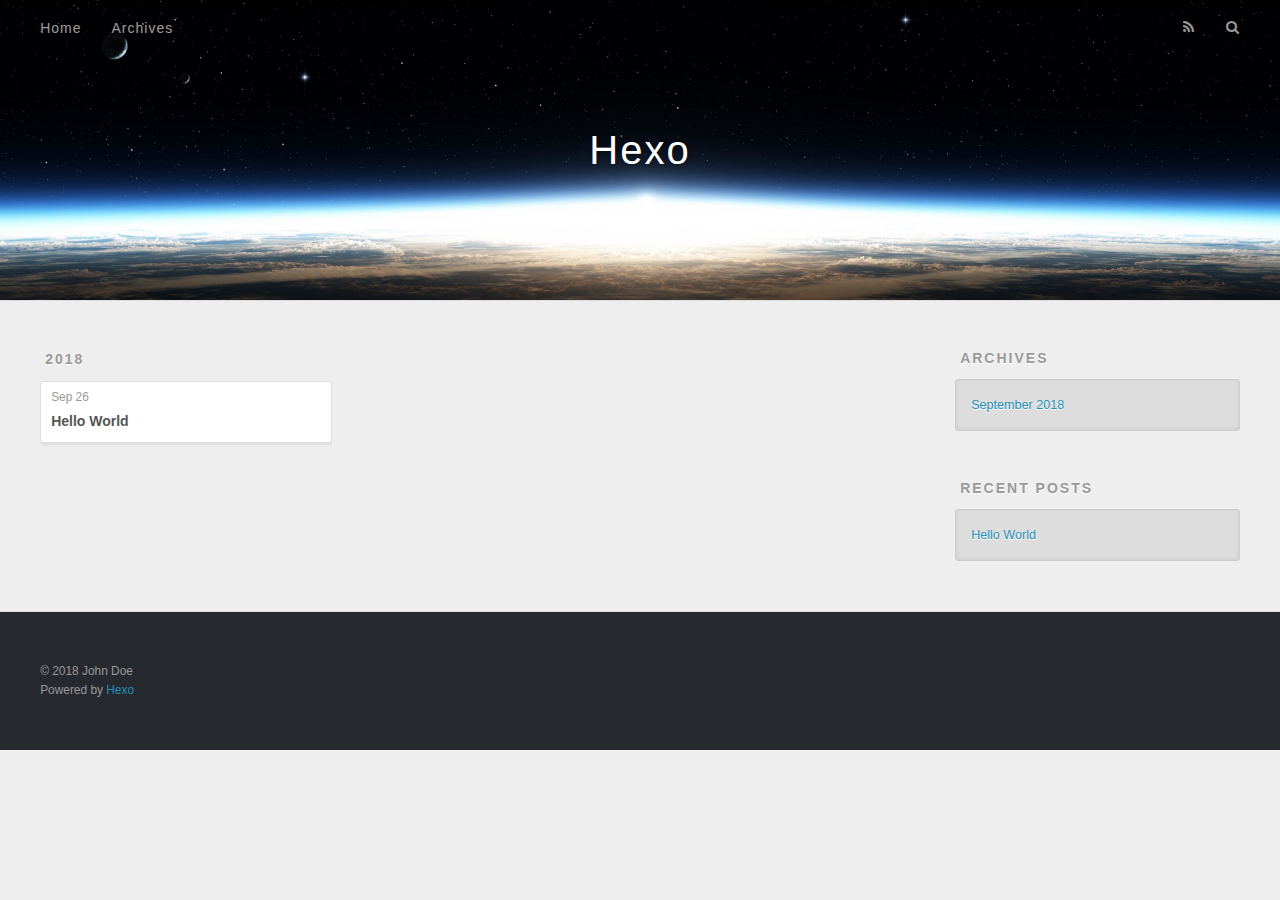
<file: archives/2018/index.html>
<!DOCTYPE html>
<html>
<head>
  <meta charset="utf-8">
  

  
  <title>Archives: 2018 | Hexo</title>
  <meta name="viewport" content="width=device-width, initial-scale=1, maximum-scale=1">
  <meta property="og:type" content="website">
<meta property="og:title" content="Hexo">
<meta property="og:url" content="http://yoursite.com/archives/2018/index.html">
<meta property="og:site_name" content="Hexo">
<meta property="og:locale" content="default">
<meta name="twitter:card" content="summary">
<meta name="twitter:title" content="Hexo">
  
    <link rel="alternate" href="/atom.xml" title="Hexo" type="application/atom+xml">
  
  
    <link rel="icon" href="/favicon.png">
  
  
    <link href="//fonts.googleapis.com/css?family=Source+Code+Pro" rel="stylesheet" type="text/css">
  
  <link rel="stylesheet" href="/css/style.css">
</head>

<body>
  <div id="container">
    <div id="wrap">
      <header id="header">
  <div id="banner"></div>
  <div id="header-outer" class="outer">
    <div id="header-title" class="inner">
      <h1 id="logo-wrap">
        <a href="/" id="logo">Hexo</a>
      </h1>
      
    </div>
    <div id="header-inner" class="inner">
      <nav id="main-nav">
        <a id="main-nav-toggle" class="nav-icon"></a>
        
          <a class="main-nav-link" href="/">Home</a>
        
          <a class="main-nav-link" href="/archives">Archives</a>
        
      </nav>
      <nav id="sub-nav">
        
          <a id="nav-rss-link" class="nav-icon" href="/atom.xml" title="RSS Feed"></a>
        
        <a id="nav-search-btn" class="nav-icon" title="Search"></a>
      </nav>
      <div id="search-form-wrap">
        <form action="//google.com/search" method="get" accept-charset="UTF-8" class="search-form"><input type="search" name="q" class="search-form-input" placeholder="Search"><button type="submit" class="search-form-submit">&#xF002;</button><input type="hidden" name="sitesearch" value="http://yoursite.com"></form>
      </div>
    </div>
  </div>
</header>
      <div class="outer">
        <section id="main">
  
  
    
    
      
      
      <section class="archives-wrap">
        <div class="archive-year-wrap">
          <a href="/archives/2018" class="archive-year">2018</a>
        </div>
        <div class="archives">
    
    <article class="archive-article archive-type-post">
  <div class="archive-article-inner">
    <header class="archive-article-header">
      <a href="/2018/09/26/hello-world/" class="archive-article-date">
  <time datetime="2018-09-26T10:29:40.000Z" itemprop="datePublished">Sep 26</time>
</a>
      
  
    <h1 itemprop="name">
      <a class="archive-article-title" href="/2018/09/26/hello-world/">Hello World</a>
    </h1>
  

    </header>
  </div>
</article>
  
  
    </div></section>
  


</section>
        
          <aside id="sidebar">
  
    

  
    

  
    
  
    
  <div class="widget-wrap">
    <h3 class="widget-title">Archives</h3>
    <div class="widget">
      <ul class="archive-list"><li class="archive-list-item"><a class="archive-list-link" href="/archives/2018/09/">September 2018</a></li></ul>
    </div>
  </div>


  
    
  <div class="widget-wrap">
    <h3 class="widget-title">Recent Posts</h3>
    <div class="widget">
      <ul>
        
          <li>
            <a href="/2018/09/26/hello-world/">Hello World</a>
          </li>
        
      </ul>
    </div>
  </div>

  
</aside>
        
      </div>
      <footer id="footer">
  
  <div class="outer">
    <div id="footer-info" class="inner">
      &copy; 2018 John Doe<br>
      Powered by <a href="http://hexo.io/" target="_blank">Hexo</a>
    </div>
  </div>
</footer>
    </div>
    <nav id="mobile-nav">
  
    <a href="/" class="mobile-nav-link">Home</a>
  
    <a href="/archives" class="mobile-nav-link">Archives</a>
  
</nav>
    

<script src="//ajax.googleapis.com/ajax/libs/jquery/2.0.3/jquery.min.js"></script>


  <link rel="stylesheet" href="/fancybox/jquery.fancybox.css">
  <script src="/fancybox/jquery.fancybox.pack.js"></script>


<script src="/js/script.js"></script>



  </div>
</body>
</html>
</file>
<file: css/style.css>
body {
  width: 100%;
}
body:before,
body:after {
  content: "";
  display: table;
}
body:after {
  clear: both;
}
html,
body,
div,
span,
applet,
object,
iframe,
h1,
h2,
h3,
h4,
h5,
h6,
p,
blockquote,
pre,
a,
abbr,
acronym,
address,
big,
cite,
code,
del,
dfn,
em,
img,
ins,
kbd,
q,
s,
samp,
small,
strike,
strong,
sub,
sup,
tt,
var,
dl,
dt,
dd,
ol,
ul,
li,
fieldset,
form,
label,
legend,
table,
caption,
tbody,
tfoot,
thead,
tr,
th,
td {
  margin: 0;
  padding: 0;
  border: 0;
  outline: 0;
  font-weight: inherit;
  font-style: inherit;
  font-family: inherit;
  font-size: 100%;
  vertical-align: baseline;
}
body {
  line-height: 1;
  color: #000;
  background: #fff;
}
ol,
ul {
  list-style: none;
}
table {
  border-collapse: separate;
  border-spacing: 0;
  vertical-align: middle;
}
caption,
th,
td {
  text-align: left;
  font-weight: normal;
  vertical-align: middle;
}
a img {
  border: none;
}
input,
button {
  margin: 0;
  padding: 0;
}
input::-moz-focus-inner,
button::-moz-focus-inner {
  border: 0;
  padding: 0;
}
@font-face {
  font-family: FontAwesome;
  font-style: normal;
  font-weight: normal;
  src: url("fonts/fontawesome-webfont.eot?v=#4.0.3");
  src: url("fonts/fontawesome-webfont.eot?#iefix&v=#4.0.3") format("embedded-opentype"), url("fonts/fontawesome-webfont.woff?v=#4.0.3") format("woff"), url("fonts/fontawesome-webfont.ttf?v=#4.0.3") format("truetype"), url("fonts/fontawesome-webfont.svg#fontawesomeregular?v=#4.0.3") format("svg");
}
html,
body,
#container {
  height: 100%;
}
body {
  background: #eee;
  font: 14px -apple-system, BlinkMacSystemFont, "Segoe UI", "Roboto", "Oxygen", "Ubuntu", "Cantarell", "Fira Sans", "Droid Sans", "Helvetica Neue", sans-serif;
  -webkit-text-size-adjust: 100%;
}
.outer {
  max-width: 1220px;
  margin: 0 auto;
  padding: 0 20px;
}
.outer:before,
.outer:after {
  content: "";
  display: table;
}
.outer:after {
  clear: both;
}
.inner {
  display: inline;
  float: left;
  width: 98.33333333333333%;
  margin: 0 0.833333333333333%;
}
.left,
.alignleft {
  float: left;
}
.right,
.alignright {
  float: right;
}
.clear {
  clear: both;
}
#container {
  position: relative;
}
.mobile-nav-on {
  overflow: hidden;
}
#wrap {
  height: 100%;
  width: 100%;
  position: absolute;
  top: 0;
  left: 0;
  -webkit-transition: 0.2s ease-out;
  -moz-transition: 0.2s ease-out;
  -ms-transition: 0.2s ease-out;
  transition: 0.2s ease-out;
  z-index: 1;
  background: #eee;
}
.mobile-nav-on #wrap {
  left: 280px;
}
@media screen and (min-width: 768px) {
  #main {
    display: inline;
    float: left;
    width: 73.33333333333333%;
    margin: 0 0.833333333333333%;
  }
}
.article-date,
.article-category-link,
.archive-year,
.widget-title {
  text-decoration: none;
  text-transform: uppercase;
  letter-spacing: 2px;
  color: #999;
  margin-bottom: 1em;
  margin-left: 5px;
  line-height: 1em;
  text-shadow: 0 1px #fff;
  font-weight: bold;
}
.article-inner,
.archive-article-inner {
  background: #fff;
  -webkit-box-shadow: 1px 2px 3px #ddd;
  box-shadow: 1px 2px 3px #ddd;
  border: 1px solid #ddd;
  border-radius: 3px;
}
.article-entry h1,
.widget h1 {
  font-size: 2em;
}
.article-entry h2,
.widget h2 {
  font-size: 1.5em;
}
.article-entry h3,
.widget h3 {
  font-size: 1.3em;
}
.article-entry h4,
.widget h4 {
  font-size: 1.2em;
}
.article-entry h5,
.widget h5 {
  font-size: 1em;
}
.article-entry h6,
.widget h6 {
  font-size: 1em;
  color: #999;
}
.article-entry hr,
.widget hr {
  border: 1px dashed #ddd;
}
.article-entry strong,
.widget strong {
  font-weight: bold;
}
.article-entry em,
.widget em,
.article-entry cite,
.widget cite {
  font-style: italic;
}
.article-entry sup,
.widget sup,
.article-entry sub,
.widget sub {
  font-size: 0.75em;
  line-height: 0;
  position: relative;
  vertical-align: baseline;
}
.article-entry sup,
.widget sup {
  top: -0.5em;
}
.article-entry sub,
.widget sub {
  bottom: -0.2em;
}
.article-entry small,
.widget small {
  font-size: 0.85em;
}
.article-entry acronym,
.widget acronym,
.article-entry abbr,
.widget abbr {
  border-bottom: 1px dotted;
}
.article-entry ul,
.widget ul,
.article-entry ol,
.widget ol,
.article-entry dl,
.widget dl {
  margin: 0 20px;
  line-height: 1.6em;
}
.article-entry ul ul,
.widget ul ul,
.article-entry ol ul,
.widget ol ul,
.article-entry ul ol,
.widget ul ol,
.article-entry ol ol,
.widget ol ol {
  margin-top: 0;
  margin-bottom: 0;
}
.article-entry ul,
.widget ul {
  list-style: disc;
}
.article-entry ol,
.widget ol {
  list-style: decimal;
}
.article-entry dt,
.widget dt {
  font-weight: bold;
}
#header {
  height: 300px;
  position: relative;
  border-bottom: 1px solid #ddd;
}
#header:before,
#header:after {
  content: "";
  position: absolute;
  left: 0;
  right: 0;
  height: 40px;
}
#header:before {
  top: 0;
  background: -webkit-linear-gradient(rgba(0,0,0,0.2), transparent);
  background: -moz-linear-gradient(rgba(0,0,0,0.2), transparent);
  background: -ms-linear-gradient(rgba(0,0,0,0.2), transparent);
  background: linear-gradient(rgba(0,0,0,0.2), transparent);
}
#header:after {
  bottom: 0;
  background: -webkit-linear-gradient(transparent, rgba(0,0,0,0.2));
  background: -moz-linear-gradient(transparent, rgba(0,0,0,0.2));
  background: -ms-linear-gradient(transparent, rgba(0,0,0,0.2));
  background: linear-gradient(transparent, rgba(0,0,0,0.2));
}
#header-outer {
  height: 100%;
  position: relative;
}
#header-inner {
  position: relative;
  overflow: hidden;
}
#banner {
  position: absolute;
  top: 0;
  left: 0;
  width: 100%;
  height: 100%;
  background: url("images/banner.jpg") center #000;
  -webkit-background-size: cover;
  -moz-background-size: cover;
  background-size: cover;
  z-index: -1;
}
#header-title {
  text-align: center;
  height: 40px;
  position: absolute;
  top: 50%;
  left: 0;
  margin-top: -20px;
}
#logo,
#subtitle {
  text-decoration: none;
  color: #fff;
  font-weight: 300;
  text-shadow: 0 1px 4px rgba(0,0,0,0.3);
}
#logo {
  font-size: 40px;
  line-height: 40px;
  letter-spacing: 2px;
}
#subtitle {
  font-size: 16px;
  line-height: 16px;
  letter-spacing: 1px;
}
#subtitle-wrap {
  margin-top: 16px;
}
#main-nav {
  float: left;
  margin-left: -15px;
}
.nav-icon,
.main-nav-link {
  float: left;
  color: #fff;
  opacity: 0.6;
  text-decoration: none;
  text-shadow: 0 1px rgba(0,0,0,0.2);
  -webkit-transition: opacity 0.2s;
  -moz-transition: opacity 0.2s;
  -ms-transition: opacity 0.2s;
  transition: opacity 0.2s;
  display: block;
  padding: 20px 15px;
}
.nav-icon:hover,
.main-nav-link:hover {
  opacity: 1;
}
.nav-icon {
  font-family: FontAwesome;
  text-align: center;
  font-size: 14px;
  width: 14px;
  height: 14px;
  padding: 20px 15px;
  position: relative;
  cursor: pointer;
}
.main-nav-link {
  font-weight: 300;
  letter-spacing: 1px;
}
@media screen and (max-width: 479px) {
  .main-nav-link {
    display: none;
  }
}
#main-nav-toggle {
  display: none;
}
#main-nav-toggle:before {
  content: "\f0c9";
}
@media screen and (max-width: 479px) {
  #main-nav-toggle {
    display: block;
  }
}
#sub-nav {
  float: right;
  margin-right: -15px;
}
#nav-rss-link:before {
  content: "\f09e";
}
#nav-search-btn:before {
  content: "\f002";
}
#search-form-wrap {
  position: absolute;
  top: 15px;
  width: 150px;
  height: 30px;
  right: -150px;
  opacity: 0;
  -webkit-transition: 0.2s ease-out;
  -moz-transition: 0.2s ease-out;
  -ms-transition: 0.2s ease-out;
  transition: 0.2s ease-out;
}
#search-form-wrap.on {
  opacity: 1;
  right: 0;
}
@media screen and (max-width: 479px) {
  #search-form-wrap {
    width: 100%;
    right: -100%;
  }
}
.search-form {
  position: absolute;
  top: 0;
  left: 0;
  right: 0;
  background: #fff;
  padding: 5px 15px;
  border-radius: 15px;
  -webkit-box-shadow: 0 0 10px rgba(0,0,0,0.3);
  box-shadow: 0 0 10px rgba(0,0,0,0.3);
}
.search-form-input {
  border: none;
  background: none;
  color: #555;
  width: 100%;
  font: 13px -apple-system, BlinkMacSystemFont, "Segoe UI", "Roboto", "Oxygen", "Ubuntu", "Cantarell", "Fira Sans", "Droid Sans", "Helvetica Neue", sans-serif;
  outline: none;
}
.search-form-input::-webkit-search-results-decoration,
.search-form-input::-webkit-search-cancel-button {
  -webkit-appearance: none;
}
.search-form-submit {
  position: absolute;
  top: 50%;
  right: 10px;
  margin-top: -7px;
  font: 13px FontAwesome;
  border: none;
  background: none;
  color: #bbb;
  cursor: pointer;
}
.search-form-submit:hover,
.search-form-submit:focus {
  color: #777;
}
.article {
  margin: 50px 0;
}
.article-inner {
  overflow: hidden;
}
.article-meta:before,
.article-meta:after {
  content: "";
  display: table;
}
.article-meta:after {
  clear: both;
}
.article-date {
  float: left;
}
.article-category {
  float: left;
  line-height: 1em;
  color: #ccc;
  text-shadow: 0 1px #fff;
  margin-left: 8px;
}
.article-category:before {
  content: "\2022";
}
.article-category-link {
  margin: 0 12px 1em;
}
.article-header {
  padding: 20px 20px 0;
}
.article-title {
  text-decoration: none;
  font-size: 2em;
  font-weight: bold;
  color: #555;
  line-height: 1.1em;
  -webkit-transition: color 0.2s;
  -moz-transition: color 0.2s;
  -ms-transition: color 0.2s;
  transition: color 0.2s;
}
a.article-title:hover {
  color: #258fb8;
}
.article-entry {
  color: #555;
  padding: 0 20px;
}
.article-entry:before,
.article-entry:after {
  content: "";
  display: table;
}
.article-entry:after {
  clear: both;
}
.article-entry p,
.article-entry table {
  line-height: 1.6em;
  margin: 1.6em 0;
}
.article-entry h1,
.article-entry h2,
.article-entry h3,
.article-entry h4,
.article-entry h5,
.article-entry h6 {
  font-weight: bold;
}
.article-entry h1,
.article-entry h2,
.article-entry h3,
.article-entry h4,
.article-entry h5,
.article-entry h6 {
  line-height: 1.1em;
  margin: 1.1em 0;
}
.article-entry a {
  color: #258fb8;
  text-decoration: none;
}
.article-entry a:hover {
  text-decoration: underline;
}
.article-entry ul,
.article-entry ol,
.article-entry dl {
  margin-top: 1.6em;
  margin-bottom: 1.6em;
}
.article-entry img,
.article-entry video {
  max-width: 100%;
  height: auto;
  display: block;
  margin: auto;
}
.article-entry iframe {
  border: none;
}
.article-entry table {
  width: 100%;
  border-collapse: collapse;
  border-spacing: 0;
}
.article-entry th {
  font-weight: bold;
  border-bottom: 3px solid #ddd;
  padding-bottom: 0.5em;
}
.article-entry td {
  border-bottom: 1px solid #ddd;
  padding: 10px 0;
}
.article-entry blockquote {
  font-family: Georgia, "Times New Roman", serif;
  font-size: 1.4em;
  margin: 1.6em 20px;
  text-align: center;
}
.article-entry blockquote footer {
  font-size: 14px;
  margin: 1.6em 0;
  font-family: -apple-system, BlinkMacSystemFont, "Segoe UI", "Roboto", "Oxygen", "Ubuntu", "Cantarell", "Fira Sans", "Droid Sans", "Helvetica Neue", sans-serif;
}
.article-entry blockquote footer cite:before {
  content: "—";
  padding: 0 0.5em;
}
.article-entry .pullquote {
  text-align: left;
  width: 45%;
  margin: 0;
}
.article-entry .pullquote.left {
  margin-left: 0.5em;
  margin-right: 1em;
}
.article-entry .pullquote.right {
  margin-right: 0.5em;
  margin-left: 1em;
}
.article-entry .caption {
  color: #999;
  display: block;
  font-size: 0.9em;
  margin-top: 0.5em;
  position: relative;
  text-align: center;
}
.article-entry .video-container {
  position: relative;
  padding-top: 56.25%;
  height: 0;
  overflow: hidden;
}
.article-entry .video-container iframe,
.article-entry .video-container object,
.article-entry .video-container embed {
  position: absolute;
  top: 0;
  left: 0;
  width: 100%;
  height: 100%;
  margin-top: 0;
}
.article-more-link a {
  display: inline-block;
  line-height: 1em;
  padding: 6px 15px;
  border-radius: 15px;
  background: #eee;
  color: #999;
  text-shadow: 0 1px #fff;
  text-decoration: none;
}
.article-more-link a:hover {
  background: #258fb8;
  color: #fff;
  text-decoration: none;
  text-shadow: 0 1px #1e7293;
}
.article-footer {
  font-size: 0.85em;
  line-height: 1.6em;
  border-top: 1px solid #ddd;
  padding-top: 1.6em;
  margin: 0 20px 20px;
}
.article-footer:before,
.article-footer:after {
  content: "";
  display: table;
}
.article-footer:after {
  clear: both;
}
.article-footer a {
  color: #999;
  text-decoration: none;
}
.article-footer a:hover {
  color: #555;
}
.article-tag-list-item {
  float: left;
  margin-right: 10px;
}
.article-tag-list-link:before {
  content: "#";
}
.article-comment-link {
  float: right;
}
.article-comment-link:before {
  content: "\f075";
  font-family: FontAwesome;
  padding-right: 8px;
}
.article-share-link {
  cursor: pointer;
  float: right;
  margin-left: 20px;
}
.article-share-link:before {
  content: "\f064";
  font-family: FontAwesome;
  padding-right: 6px;
}
#article-nav {
  position: relative;
}
#article-nav:before,
#article-nav:after {
  content: "";
  display: table;
}
#article-nav:after {
  clear: both;
}
@media screen and (min-width: 768px) {
  #article-nav {
    margin: 50px 0;
  }
  #article-nav:before {
    width: 8px;
    height: 8px;
    position: absolute;
    top: 50%;
    left: 50%;
    margin-top: -4px;
    margin-left: -4px;
    content: "";
    border-radius: 50%;
    background: #ddd;
    -webkit-box-shadow: 0 1px 2px #fff;
    box-shadow: 0 1px 2px #fff;
  }
}
.article-nav-link-wrap {
  text-decoration: none;
  text-shadow: 0 1px #fff;
  color: #999;
  -webkit-box-sizing: border-box;
  -moz-box-sizing: border-box;
  box-sizing: border-box;
  margin-top: 50px;
  text-align: center;
  display: block;
}
.article-nav-link-wrap:hover {
  color: #555;
}
@media screen and (min-width: 768px) {
  .article-nav-link-wrap {
    width: 50%;
    margin-top: 0;
  }
}
@media screen and (min-width: 768px) {
  #article-nav-newer {
    float: left;
    text-align: right;
    padding-right: 20px;
  }
}
@media screen and (min-width: 768px) {
  #article-nav-older {
    float: right;
    text-align: left;
    padding-left: 20px;
  }
}
.article-nav-caption {
  text-transform: uppercase;
  letter-spacing: 2px;
  color: #ddd;
  line-height: 1em;
  font-weight: bold;
}
#article-nav-newer .article-nav-caption {
  margin-right: -2px;
}
.article-nav-title {
  font-size: 0.85em;
  line-height: 1.6em;
  margin-top: 0.5em;
}
.article-share-box {
  position: absolute;
  display: none;
  background: #fff;
  -webkit-box-shadow: 1px 2px 10px rgba(0,0,0,0.2);
  box-shadow: 1px 2px 10px rgba(0,0,0,0.2);
  border-radius: 3px;
  margin-left: -145px;
  overflow: hidden;
  z-index: 1;
}
.article-share-box.on {
  display: block;
}
.article-share-input {
  width: 100%;
  background: none;
  -webkit-box-sizing: border-box;
  -moz-box-sizing: border-box;
  box-sizing: border-box;
  font: 14px -apple-system, BlinkMacSystemFont, "Segoe UI", "Roboto", "Oxygen", "Ubuntu", "Cantarell", "Fira Sans", "Droid Sans", "Helvetica Neue", sans-serif;
  padding: 0 15px;
  color: #555;
  outline: none;
  border: 1px solid #ddd;
  border-radius: 3px 3px 0 0;
  height: 36px;
  line-height: 36px;
}
.article-share-links {
  background: #eee;
}
.article-share-links:before,
.article-share-links:after {
  content: "";
  display: table;
}
.article-share-links:after {
  clear: both;
}
.article-share-twitter,
.article-share-facebook,
.article-share-pinterest,
.article-share-google {
  width: 50px;
  height: 36px;
  display: block;
  float: left;
  position: relative;
  color: #999;
  text-shadow: 0 1px #fff;
}
.article-share-twitter:before,
.article-share-facebook:before,
.article-share-pinterest:before,
.article-share-google:before {
  font-size: 20px;
  font-family: FontAwesome;
  width: 20px;
  height: 20px;
  position: absolute;
  top: 50%;
  left: 50%;
  margin-top: -10px;
  margin-left: -10px;
  text-align: center;
}
.article-share-twitter:hover,
.article-share-facebook:hover,
.article-share-pinterest:hover,
.article-share-google:hover {
  color: #fff;
}
.article-share-twitter:before {
  content: "\f099";
}
.article-share-twitter:hover {
  background: #00aced;
  text-shadow: 0 1px #008abe;
}
.article-share-facebook:before {
  content: "\f09a";
}
.article-share-facebook:hover {
  background: #3b5998;
  text-shadow: 0 1px #2f477a;
}
.article-share-pinterest:before {
  content: "\f0d2";
}
.article-share-pinterest:hover {
  background: #cb2027;
  text-shadow: 0 1px #a21a1f;
}
.article-share-google:before {
  content: "\f0d5";
}
.article-share-google:hover {
  background: #dd4b39;
  text-shadow: 0 1px #be3221;
}
.article-gallery {
  background: #000;
  position: relative;
}
.article-gallery-photos {
  position: relative;
  overflow: hidden;
}
.article-gallery-img {
  display: none;
  max-width: 100%;
}
.article-gallery-img:first-child {
  display: block;
}
.article-gallery-img.loaded {
  position: absolute;
  display: block;
}
.article-gallery-img img {
  display: block;
  max-width: 100%;
  margin: 0 auto;
}
#comments {
  background: #fff;
  -webkit-box-shadow: 1px 2px 3px #ddd;
  box-shadow: 1px 2px 3px #ddd;
  padding: 20px;
  border: 1px solid #ddd;
  border-radius: 3px;
  margin: 50px 0;
}
#comments a {
  color: #258fb8;
}
.archives-wrap {
  margin: 50px 0;
}
.archives:before,
.archives:after {
  content: "";
  display: table;
}
.archives:after {
  clear: both;
}
.archive-year-wrap {
  margin-bottom: 1em;
}
.archives {
  -webkit-column-gap: 10px;
  -moz-column-gap: 10px;
  column-gap: 10px;
}
@media screen and (min-width: 480px) and (max-width: 767px) {
  .archives {
    -webkit-column-count: 2;
    -moz-column-count: 2;
    column-count: 2;
  }
}
@media screen and (min-width: 768px) {
  .archives {
    -webkit-column-count: 3;
    -moz-column-count: 3;
    column-count: 3;
  }
}
.archive-article {
  -webkit-column-break-inside: avoid;
  page-break-inside: avoid;
  overflow: hidden;
  break-inside: avoid-column;
}
.archive-article-inner {
  padding: 10px;
  margin-bottom: 15px;
}
.archive-article-title {
  text-decoration: none;
  font-weight: bold;
  color: #555;
  -webkit-transition: color 0.2s;
  -moz-transition: color 0.2s;
  -ms-transition: color 0.2s;
  transition: color 0.2s;
  line-height: 1.6em;
}
.archive-article-title:hover {
  color: #258fb8;
}
.archive-article-footer {
  margin-top: 1em;
}
.archive-article-date {
  color: #999;
  text-decoration: none;
  font-size: 0.85em;
  line-height: 1em;
  margin-bottom: 0.5em;
  display: block;
}
#page-nav {
  margin: 50px auto;
  background: #fff;
  -webkit-box-shadow: 1px 2px 3px #ddd;
  box-shadow: 1px 2px 3px #ddd;
  border: 1px solid #ddd;
  border-radius: 3px;
  text-align: center;
  color: #999;
  overflow: hidden;
}
#page-nav:before,
#page-nav:after {
  content: "";
  display: table;
}
#page-nav:after {
  clear: both;
}
#page-nav a,
#page-nav span {
  padding: 10px 20px;
  line-height: 1;
  height: 2ex;
}
#page-nav a {
  color: #999;
  text-decoration: none;
}
#page-nav a:hover {
  background: #999;
  color: #fff;
}
#page-nav .prev {
  float: left;
}
#page-nav .next {
  float: right;
}
#page-nav .page-number {
  display: inline-block;
}
@media screen and (max-width: 479px) {
  #page-nav .page-number {
    display: none;
  }
}
#page-nav .current {
  color: #555;
  font-weight: bold;
}
#page-nav .space {
  color: #ddd;
}
#footer {
  background: #262a30;
  padding: 50px 0;
  border-top: 1px solid #ddd;
  color: #999;
}
#footer a {
  color: #258fb8;
  text-decoration: none;
}
#footer a:hover {
  text-decoration: underline;
}
#footer-info {
  line-height: 1.6em;
  font-size: 0.85em;
}
.article-entry pre,
.article-entry .highlight {
  background: #2d2d2d;
  margin: 0 -20px;
  padding: 15px 20px;
  border-style: solid;
  border-color: #ddd;
  border-width: 1px 0;
  overflow: auto;
  color: #ccc;
  line-height: 22.400000000000002px;
}
.article-entry .highlight .gutter pre,
.article-entry .gist .gist-file .gist-data .line-numbers {
  color: #666;
  font-size: 0.85em;
}
.article-entry pre,
.article-entry code {
  font-family: "Source Code Pro", Consolas, Monaco, Menlo, Consolas, monospace;
}
.article-entry code {
  background: #eee;
  text-shadow: 0 1px #fff;
  padding: 0 0.3em;
}
.article-entry pre code {
  background: none;
  text-shadow: none;
  padding: 0;
}
.article-entry .highlight pre {
  border: none;
  margin: 0;
  padding: 0;
}
.article-entry .highlight table {
  margin: 0;
  width: auto;
}
.article-entry .highlight td {
  border: none;
  padding: 0;
}
.article-entry .highlight figcaption {
  font-size: 0.85em;
  color: #999;
  line-height: 1em;
  margin-bottom: 1em;
}
.article-entry .highlight figcaption:before,
.article-entry .highlight figcaption:after {
  content: "";
  display: table;
}
.article-entry .highlight figcaption:after {
  clear: both;
}
.article-entry .highlight figcaption a {
  float: right;
}
.article-entry .highlight .gutter pre {
  text-align: right;
  padding-right: 20px;
}
.article-entry .highlight .line {
  height: 22.400000000000002px;
}
.article-entry .highlight .line.marked {
  background: #515151;
}
.article-entry .gist {
  margin: 0 -20px;
  border-style: solid;
  border-color: #ddd;
  border-width: 1px 0;
  background: #2d2d2d;
  padding: 15px 20px 15px 0;
}
.article-entry .gist .gist-file {
  border: none;
  font-family: "Source Code Pro", Consolas, Monaco, Menlo, Consolas, monospace;
  margin: 0;
}
.article-entry .gist .gist-file .gist-data {
  background: none;
  border: none;
}
.article-entry .gist .gist-file .gist-data .line-numbers {
  background: none;
  border: none;
  padding: 0 20px 0 0;
}
.article-entry .gist .gist-file .gist-data .line-data {
  padding: 0 !important;
}
.article-entry .gist .gist-file .highlight {
  margin: 0;
  padding: 0;
  border: none;
}
.article-entry .gist .gist-file .gist-meta {
  background: #2d2d2d;
  color: #999;
  font: 0.85em -apple-system, BlinkMacSystemFont, "Segoe UI", "Roboto", "Oxygen", "Ubuntu", "Cantarell", "Fira Sans", "Droid Sans", "Helvetica Neue", sans-serif;
  text-shadow: 0 0;
  padding: 0;
  margin-top: 1em;
  margin-left: 20px;
}
.article-entry .gist .gist-file .gist-meta a {
  color: #258fb8;
  font-weight: normal;
}
.article-entry .gist .gist-file .gist-meta a:hover {
  text-decoration: underline;
}
pre .comment,
pre .title {
  color: #999;
}
pre .variable,
pre .attribute,
pre .tag,
pre .regexp,
pre .ruby .constant,
pre .xml .tag .title,
pre .xml .pi,
pre .xml .doctype,
pre .html .doctype,
pre .css .id,
pre .css .class,
pre .css .pseudo {
  color: #f2777a;
}
pre .number,
pre .preprocessor,
pre .built_in,
pre .literal,
pre .params,
pre .constant {
  color: #f99157;
}
pre .class,
pre .ruby .class .title,
pre .css .rules .attribute {
  color: #9c9;
}
pre .string,
pre .value,
pre .inheritance,
pre .header,
pre .ruby .symbol,
pre .xml .cdata {
  color: #9c9;
}
pre .css .hexcolor {
  color: #6cc;
}
pre .function,
pre .python .decorator,
pre .python .title,
pre .ruby .function .title,
pre .ruby .title .keyword,
pre .perl .sub,
pre .javascript .title,
pre .coffeescript .title {
  color: #69c;
}
pre .keyword,
pre .javascript .function {
  color: #c9c;
}
@media screen and (max-width: 479px) {
  #mobile-nav {
    position: absolute;
    top: 0;
    left: 0;
    width: 280px;
    height: 100%;
    background: #191919;
    border-right: 1px solid #fff;
  }
}
@media screen and (max-width: 479px) {
  .mobile-nav-link {
    display: block;
    color: #999;
    text-decoration: none;
    padding: 15px 20px;
    font-weight: bold;
  }
  .mobile-nav-link:hover {
    color: #fff;
  }
}
@media screen and (min-width: 768px) {
  #sidebar {
    display: inline;
    float: left;
    width: 23.333333333333332%;
    margin: 0 0.833333333333333%;
  }
}
.widget-wrap {
  margin: 50px 0;
}
.widget {
  color: #777;
  text-shadow: 0 1px #fff;
  background: #ddd;
  -webkit-box-shadow: 0 -1px 4px #ccc inset;
  box-shadow: 0 -1px 4px #ccc inset;
  border: 1px solid #ccc;
  padding: 15px;
  border-radius: 3px;
}
.widget a {
  color: #258fb8;
  text-decoration: none;
}
.widget a:hover {
  text-decoration: underline;
}
.widget ul ul,
.widget ol ul,
.widget dl ul,
.widget ul ol,
.widget ol ol,
.widget dl ol,
.widget ul dl,
.widget ol dl,
.widget dl dl {
  margin-left: 15px;
  list-style: disc;
}
.widget {
  line-height: 1.6em;
  word-wrap: break-word;
  font-size: 0.9em;
}
.widget ul,
.widget ol {
  list-style: none;
  margin: 0;
}
.widget ul ul,
.widget ol ul,
.widget ul ol,
.widget ol ol {
  margin: 0 20px;
}
.widget ul ul,
.widget ol ul {
  list-style: disc;
}
.widget ul ol,
.widget ol ol {
  list-style: decimal;
}
.category-list-count,
.tag-list-count,
.archive-list-count {
  padding-left: 5px;
  color: #999;
  font-size: 0.85em;
}
.category-list-count:before,
.tag-list-count:before,
.archive-list-count:before {
  content: "(";
}
.category-list-count:after,
.tag-list-count:after,
.archive-list-count:after {
  content: ")";
}
.tagcloud a {
  margin-right: 5px;
  display: inline-block;
}
</file>
